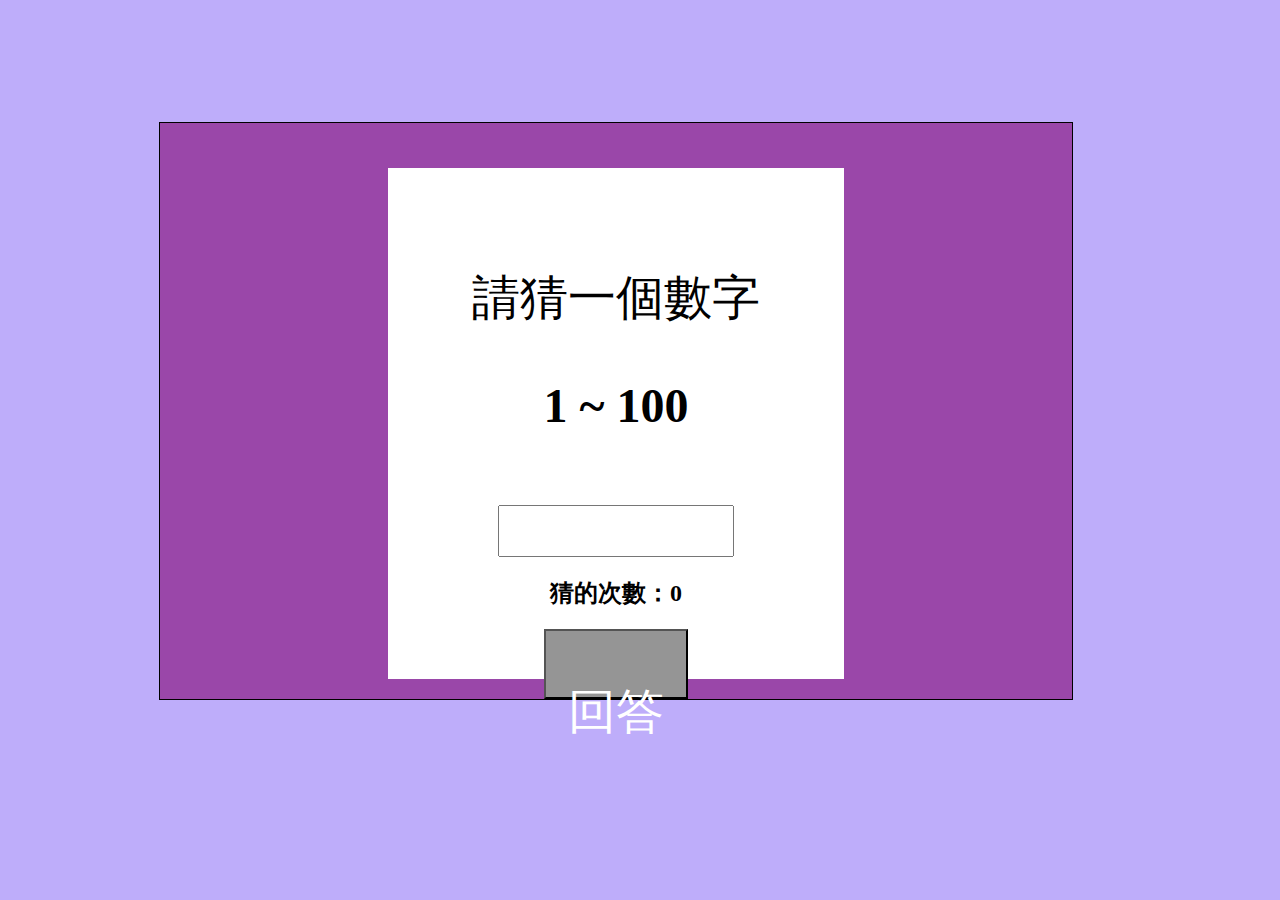
<file: index.html>
<!DOCTYPE html>
<html lang="en">
<head>
    <meta charset="UTF-8" />
    <meta name="viewport" content="width=device-width, initial-scale=1.0" />
    <title>guessNumber</title>
    <link href="https://cdn.jsdelivr.net/npm/bootstrap@5.1.1/dist/css/bootstrap.min.css" rel="stylesheet" integrity="sha384-F3w7mX95PdgyTmZZMECAngseQB83DfGTowi0iMjiWaeVhAn4FJkqJByhZMI3AhiU" crossorigin="anonymous">
    <link rel="stylesheet" href="./style.css" />
</head>
<body>
    <header>
        <div class="mainArea">
            <p id="test">請猜一個數字</p>
            <h1>1 ~ 100</h1>
            <input type="number" id="guessNum" style="width: 50%; height: 10%; margin-top: 40px;"><br>
            <h2 id="guessCount">猜的次數：0</h2>            
            <button type="button" id="arrowBtn"><p>回答</p></button>
        </div>
    </header>

    <script src="./pra.js"></script>
</body>
</html>
</file>
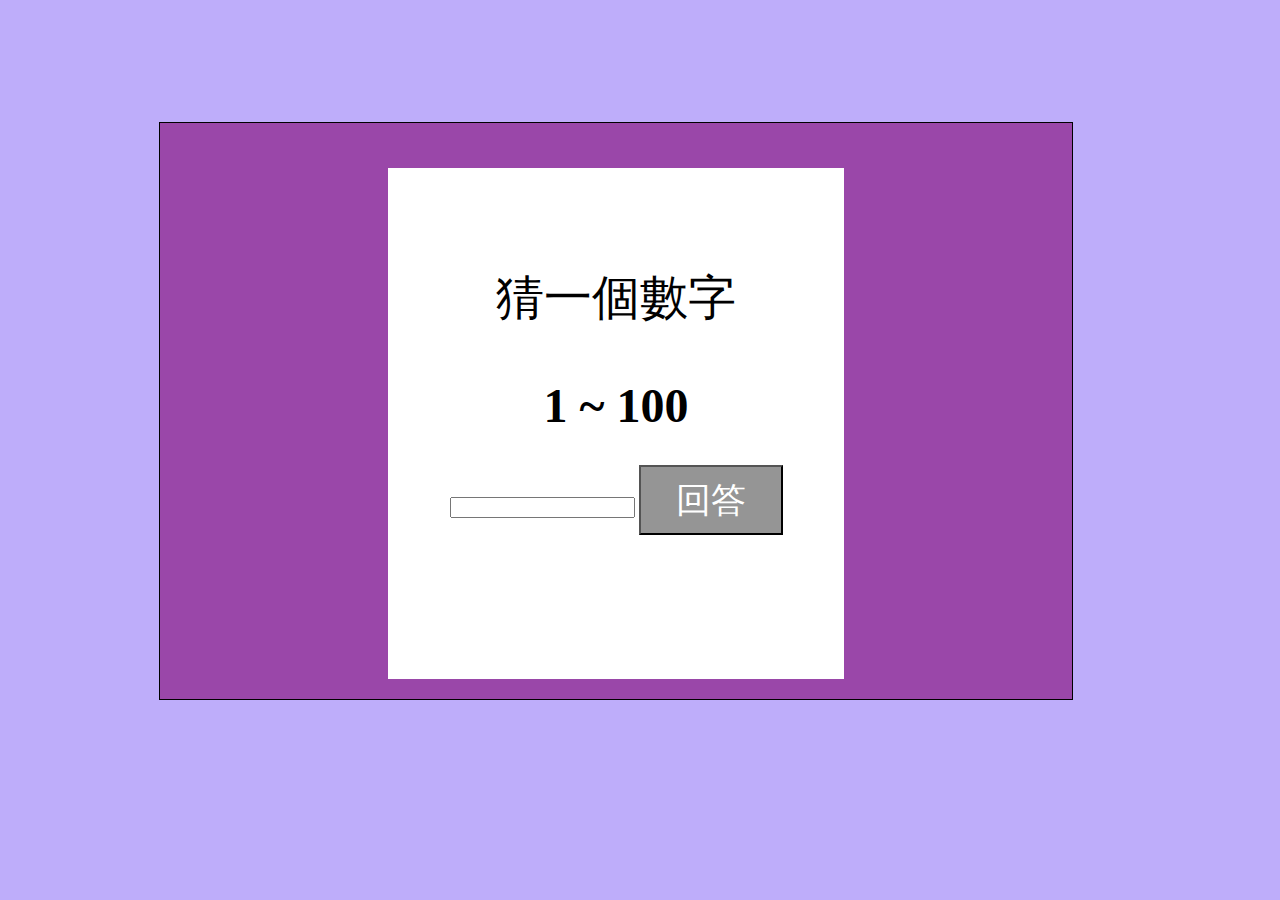
<file: main.html>
<!DOCTYPE html>
<html lang="en">
<head>
    <meta charset="UTF-8" />
    <meta name="viewport" content="width=device-width, initial-scale=1.0" />
    <title>homework6</title>
    <link href="https://cdn.jsdelivr.net/npm/bootstrap@5.1.1/dist/css/bootstrap.min.css" rel="stylesheet" integrity="sha384-F3w7mX95PdgyTmZZMECAngseQB83DfGTowi0iMjiWaeVhAn4FJkqJByhZMI3AhiU" crossorigin="anonymous">
    <link rel="stylesheet" href="./style.css" />
</head>
<body>
    <header>
        <div class="mainArea">
            <p id="test">猜一個數字</p>
            <h1>1 ~ 100</h1>
            <input type="number" id="guessNum">
            <button type="button" id="arrowBtn">回答</button>
            </div>
    </header>

    <script src="./pra.js"></script>
</body>
</html>
</file>
<file: style.css>
body {
  width: 95vw;
  height: 80vh;
  background-color: rgb(190, 173, 250);
}

header {
  width: 75%;
  height: 80%;
  background-color: rgb(154, 71, 169);
  border: 1px solid black;
  margin: 10% auto;
  justify-content: center;
  align-items: center;
  text-align: center;
}
header .mainArea {
  width: 50%;
  height: 80%;
  background-color: white;
  position: relative;
  margin: 5% auto;
  text-align: center;
  padding-top: 50px;
}
header .mainArea p {
  font-family: DFKai-sb;
  font-size: 48px;
}
header .mainArea h1 {
  font-family: "Times New Roman", Times, serif;
  font-size: 48px;
}
header .mainArea button {
  width: 144px;
  height: 70px;
  background-color: rgb(149, 149, 149);
  color: white;
  font-size: 35px;
}/*# sourceMappingURL=style.css.map */
</file>
